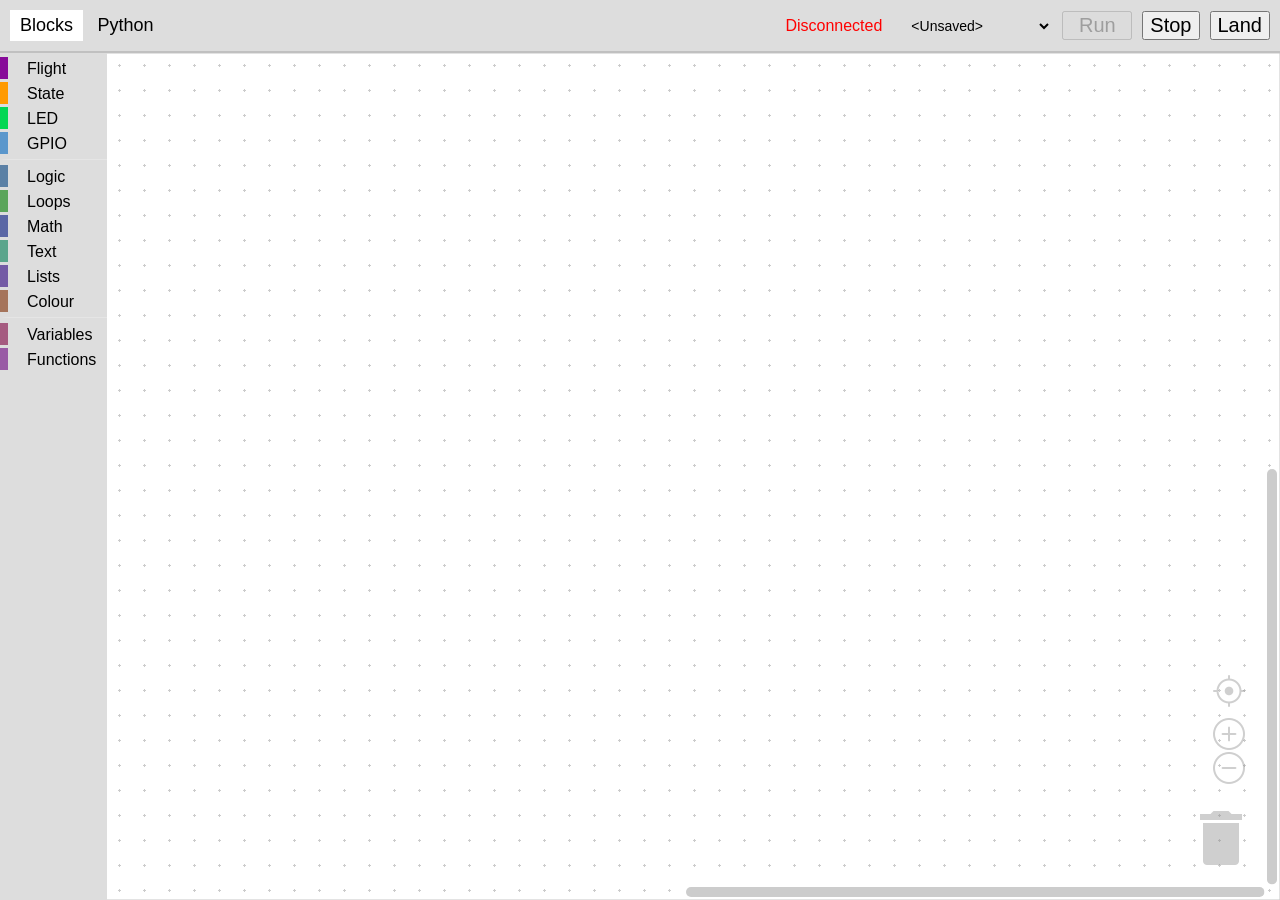
<file: drona_blocks/www/index.html>
<!DOCTYPE html>
<html lang="en">
<head>
	<title>Drona Blocks</title>
	<meta charset="UTF-8">
	<meta name="viewport" content="width=device-width, initial-scale=1, shrink-to-fit=no">
	<link rel="stylesheet" href="main.css">
	<link rel="icon" href="data:,">
	<link rel="stylesheet" href="highlight/styles/monokai-sublime.css">
	<script src="highlight/highlight.pack.js"></script>
	<script src="roslib.js"></script>
	<script src="blockly/blockly_compressed.js"></script>
	<script src="blockly/python_compressed.js"></script>
	<script src="blockly/blocks_compressed.js"></script>
	<script src="blockly/msg/js/en.js"></script>
	<script type="module" src="main.js"></script>
</head>

<body data-tab="blocks">
	<ul id="tabs">
		<li class="selected" data-tab="blocks">Blocks</li>
		<li data-tab="python">Python</li>
	</ul>

	<div id="tools">
		<div class="disconnected">Disconnected</div>
		<div class="backend-fail">Failed to contact with <code>drona_blocks</code> node, see <a href="../drona/docs/en/blocks.html#configuration" target="_blank">configuration</a> documentation.</div>
		<div id="running">Running...</div>
		<select id="program-name" title="Files are saved in <package_path>/programs/.">
				<option value="" disabled selected>&lt;Unsaved&gt;</option>
				<option value="@clear">Clear...</option>
				<option style="font-style: italic;" value="@save">Save... (Ctrl+S)</option>
			<optgroup label="User" data-type="user"></optgroup>
			<optgroup label="Examples" data-type="example"></optgroup>
		</select>
		<button onclick="runProgram()" disabled id="run" disabled title="Run the program">Run</button>
		<button onclick="stopProgram()" title="Stop the program">Stop</button>
		<button onclick="land()" title="Stop the program and land">Land</button>
	</div>

	<div id="notifications"></div>

	<div id="blockly" class="content"></div>
	<pre id="python" class="content" contenteditable oncut="return false" onpaste="return false" onkeydown="if(!event.metaKey) return false" spellcheck="false"></pre>

	<xml xmlns="https://developers.google.com/blockly/xml" id="toolbox" style="display: none">
		<category name="Flight" colour="#870b99">
			<block type="take_off">
				<value name="ALT"><shadow type="math_number"><field name="NUM">1</field></shadow></value>
			</block>
			<block type="navigate">
				<value name="X"><shadow type="math_number"><field name="NUM">0</field></shadow></value>
				<value name="Y"><shadow type="math_number"><field name="NUM">0</field></shadow></value>
				<value name="Z"><shadow type="math_number"><field name="NUM">0</field></shadow></value>
				<value name="LAT"><shadow type="math_number"><field name="NUM">47.397503</field></shadow></value>
				<value name="LON"><shadow type="math_number"><field name="NUM">8.544945</field></shadow></value>
				<value name="SPEED"><shadow type="math_number"><field name="NUM">0.5</field></shadow></value>
				<value name="ID"><shadow type="math_number"><field name="NUM">0</field></shadow></value>
			</block>
			<block type="land"></block>
			<block type="set_yaw">
				<value name="YAW"><shadow type="angle"></shadow></value>
			</block>
			<block type="wait">
				<value name="TIME"><shadow type="math_number"><field name="NUM">3</field></shadow></value>
			</block>
			<block type="wait_arrival"></block>
			<block type="setpoint">
				<value name="VX"><shadow type="math_number"><field name="NUM">0</field></shadow></value>
				<value name="VY"><shadow type="math_number"><field name="NUM">0</field></shadow></value>
				<value name="VZ"><shadow type="math_number"><field name="NUM">0</field></shadow></value>
				<value name="ROLL"><shadow type="math_number"><field name="NUM">0</field></shadow></value>
				<value name="PITCH"><shadow type="math_number"><field name="NUM">0</field></shadow></value>
				<value name="YAW"><shadow type="math_number"><field name="NUM">0</field></shadow></value>
				<value name="THRUST"><shadow type="math_number"><field name="NUM">0.5</field></shadow></value>
				<value name="ID"><shadow type="math_number"><field name="NUM">0</field></shadow></value>
			</block>
			<!-- <block type="key_pressed"></block> -->
		</category>
		<category name="State" colour="#ff9a00">
			<block type="get_position">
				<field name="FRAME_ID">ARUCO_MAP</field>
				<value name="ID"><shadow type="math_number"><field name="NUM">0</field></shadow></value>
			</block>
			<block type="get_yaw">
				<field name="FRAME_ID">ARUCO_MAP</field>
				<value name="ID"><shadow type="math_number"><field name="NUM">0</field></shadow></value>
			</block>
			<block type="get_attitude"></block>
			<block type="global_position"></block>
			<block type="distance">
				<value name="X"><shadow type="math_number"><field name="NUM">0</field></shadow></value>
				<value name="Y"><shadow type="math_number"><field name="NUM">0</field></shadow></value>
				<value name="Z"><shadow type="math_number"><field name="NUM">0</field></shadow></value>
				<value name="ID"><shadow type="math_number"><field name="NUM">0</field></shadow></value>
			</block>
			<block type="get_time"></block>
			<block type="arrived"></block>
			<block type="rangefinder_distance"></block>
			<block type="mode"></block>
			<block type="armed"></block>
			<block type="voltage"></block>
			<block type="get_rc">
				<value name="CHANNEL"><shadow type="math_number"><field name="NUM">0</field></shadow></value>
			</block>
		</category>
		<category name="LED" colour="#02d754">
			<block type="set_effect">
				<value name="COLOR"><shadow type="colour_picker"></shadow></value>
			</block>
			<block type="set_led">
				<value name="INDEX"><shadow type="math_number"><field name="NUM">0</field></shadow></value>
				<value name="COLOR"><shadow type="colour_picker"></shadow></value>
			</block>
			<block type="led_count"></block>
		</category>
		<category name="GPIO" colour="#5b97cc">
			<block type="gpio_read">
				<value name="PIN"><shadow type="math_number"><field name="NUM">1</field></shadow></value>
			</block>
			<block type="gpio_write">
				<value name="PIN"><shadow type="math_number"><field name="NUM">1</field></shadow></value>
				<value name="LEVEL"><shadow type="logic_boolean"></shadow></value>
			</block>
			<block type="set_servo">
				<value name="PIN"><shadow type="math_number"><field name="NUM">1</field></shadow></value>
				<value name="PWM"><shadow type="math_number"><field name="NUM">1500</field></shadow></value>
			</block>
			<block type="set_duty_cycle">
				<value name="PIN"><shadow type="math_number"><field name="NUM">1</field></shadow></value>
				<value name="DUTY_CYCLE"><shadow type="math_number"><field name="NUM">0.5</field></shadow></value>
			</block>
		</category>
		<sep></sep>
		<category name="Logic" colour="#5b80a5">
			<block type="controls_if"></block>
			<block type="logic_compare">
				<field name="OP">EQ</field>
			</block>
			<block type="logic_operation">
				<field name="OP">AND</field>
			</block>
			<block type="logic_negate"></block>
			<block type="logic_boolean">
				<field name="BOOL">TRUE</field>
			</block>
			<block type="logic_null"></block>
			<block type="logic_ternary"></block>
		</category>
		<category name="Loops" colour="#5ba55b">
			<block type="controls_repeat_ext">
				<value name="TIMES">
					<shadow type="math_number">
						<field name="NUM">10</field>
					</shadow>
				</value>
			</block>
			<block type="controls_whileUntil">
				<field name="MODE">WHILE</field>
			</block>
			<block type="controls_for">
				<field name="VAR" id="SMJ.7:a)p9(!mF0x)WK~">i</field>
				<value name="FROM">
					<shadow type="math_number">
						<field name="NUM">1</field>
					</shadow>
				</value>
				<value name="TO">
					<shadow type="math_number">
						<field name="NUM">10</field>
					</shadow>
				</value>
				<value name="BY">
					<shadow type="math_number">
						<field name="NUM">1</field>
					</shadow>
				</value>
			</block>
			<block type="controls_forEach">
				<field name="VAR" id="#hg!+5qncbZDpf;c6Qiw">j</field>
			</block>
			<block type="controls_flow_statements">
				<field name="FLOW">BREAK</field>
			</block>
		</category>
		<category name="Math" colour="#5b67a5">
			<block type="math_number">
				<field name="NUM">0</field>
			</block>
			<block type="math_arithmetic">
				<field name="OP">ADD</field>
				<value name="A">
					<shadow type="math_number">
						<field name="NUM">1</field>
					</shadow>
				</value>
				<value name="B">
					<shadow type="math_number">
						<field name="NUM">1</field>
					</shadow>
				</value>
			</block>
			<block type="math_single">
				<field name="OP">ROOT</field>
				<value name="NUM">
					<shadow type="math_number">
						<field name="NUM">9</field>
					</shadow>
				</value>
			</block>
			<block type="math_trig">
				<field name="OP">SIN</field>
				<value name="NUM">
					<shadow type="math_number">
						<field name="NUM">45</field>
					</shadow>
				</value>
			</block>
			<block type="math_constant">
				<field name="CONSTANT">PI</field>
			</block>
			<block type="math_number_property">
				<mutation divisor_input="false"></mutation>
				<field name="PROPERTY">EVEN</field>
				<value name="NUMBER_TO_CHECK">
					<shadow type="math_number">
						<field name="NUM">0</field>
					</shadow>
				</value>
			</block>
			<block type="math_round">
				<field name="OP">ROUND</field>
				<value name="NUM">
					<shadow type="math_number">
						<field name="NUM">3.1</field>
					</shadow>
				</value>
			</block>
			<block type="math_on_list">
				<mutation op="SUM"></mutation>
				<field name="OP">SUM</field>
			</block>
			<block type="math_modulo">
				<value name="DIVIDEND">
					<shadow type="math_number">
						<field name="NUM">64</field>
					</shadow>
				</value>
				<value name="DIVISOR">
					<shadow type="math_number">
						<field name="NUM">10</field>
					</shadow>
				</value>
			</block>
			<block type="math_constrain">
				<value name="VALUE">
					<shadow type="math_number">
						<field name="NUM">50</field>
					</shadow>
				</value>
				<value name="LOW">
					<shadow type="math_number">
						<field name="NUM">1</field>
					</shadow>
				</value>
				<value name="HIGH">
					<shadow type="math_number">
						<field name="NUM">100</field>
					</shadow>
				</value>
			</block>
			<block type="math_random_int">
				<value name="FROM">
					<shadow type="math_number">
						<field name="NUM">1</field>
					</shadow>
				</value>
				<value name="TO">
					<shadow type="math_number">
						<field name="NUM">100</field>
					</shadow>
				</value>
			</block>
			<block type="math_random_float"></block>
		</category>
		<category name="Text" colour="#5ba58c">
			<block type="text">
				<field name="TEXT"></field>
			</block>
			<block type="text_join">
				<mutation items="2"></mutation>
			</block>
			<block type="text_append">
				<field name="VAR" id="SmwB.@#2p5}McHySTA:V">item</field>
				<value name="TEXT">
					<shadow type="text">
						<field name="TEXT"></field>
					</shadow>
				</value>
			</block>
			<block type="text_length">
				<value name="VALUE">
					<shadow type="text">
						<field name="TEXT">abc</field>
					</shadow>
				</value>
			</block>
			<block type="text_isEmpty">
				<value name="VALUE">
					<shadow type="text">
						<field name="TEXT"></field>
					</shadow>
				</value>
			</block>
			<block type="text_indexOf">
				<field name="END">FIRST</field>
				<value name="VALUE">
					<block type="variables_get">
						<field name="VAR" id="C^Ay41*aH0(G-jwM$x4w">text</field>
					</block>
				</value>
				<value name="FIND">
					<shadow type="text">
						<field name="TEXT">abc</field>
					</shadow>
				</value>
			</block>
			<block type="text_charAt">
				<mutation at="true"></mutation>
				<field name="WHERE">FROM_START</field>
				<value name="VALUE">
					<block type="variables_get">
						<field name="VAR" id="C^Ay41*aH0(G-jwM$x4w">text</field>
					</block>
				</value>
			</block>
			<block type="text_getSubstring">
				<mutation at1="true" at2="true"></mutation>
				<field name="WHERE1">FROM_START</field>
				<field name="WHERE2">FROM_START</field>
				<value name="STRING">
					<block type="variables_get">
						<field name="VAR" id="C^Ay41*aH0(G-jwM$x4w">text</field>
					</block>
				</value>
			</block>
			<block type="text_changeCase">
				<field name="CASE">UPPERCASE</field>
				<value name="TEXT">
					<shadow type="text">
						<field name="TEXT">abc</field>
					</shadow>
				</value>
			</block>
			<block type="text_trim">
				<field name="MODE">BOTH</field>
				<value name="TEXT">
					<shadow type="text">
						<field name="TEXT">abc</field>
					</shadow>
				</value>
			</block>
			<block type="text_print">
				<value name="TEXT">
					<shadow type="text">
						<field name="TEXT">abc</field>
					</shadow>
				</value>
			</block>
			<block type="text_prompt_ext">
				<mutation type="TEXT"></mutation>
				<field name="TYPE">TEXT</field>
				<value name="TEXT">
					<shadow type="text">
						<field name="TEXT">abc</field>
					</shadow>
				</value>
			</block>
		</category>
		<category name="Lists" colour="#745ba5">
			<block type="lists_create_with">
				<mutation items="0"></mutation>
			</block>
			<block type="lists_create_with">
				<mutation items="3"></mutation>
			</block>
			<block type="lists_repeat">
				<value name="NUM">
					<shadow type="math_number">
						<field name="NUM">5</field>
					</shadow>
				</value>
			</block>
			<block type="lists_length"></block>
			<block type="lists_isEmpty"></block>
			<block type="lists_indexOf">
				<field name="END">FIRST</field>
				<value name="VALUE">
					<block type="variables_get">
						<field name="VAR" id="+/w.~s(u:tRiXNBG5eR#">list</field>
					</block>
				</value>
			</block>
			<block type="lists_getIndex">
				<mutation statement="false" at="true"></mutation>
				<field name="MODE">GET</field>
				<field name="WHERE">FROM_START</field>
				<value name="VALUE">
					<block type="variables_get">
						<field name="VAR" id="+/w.~s(u:tRiXNBG5eR#">list</field>
					</block>
				</value>
			</block>
			<block type="lists_setIndex">
				<mutation at="true"></mutation>
				<field name="MODE">SET</field>
				<field name="WHERE">FROM_START</field>
				<value name="LIST">
					<block type="variables_get">
						<field name="VAR" id="+/w.~s(u:tRiXNBG5eR#">list</field>
					</block>
				</value>
			</block>
			<block type="lists_getSublist">
				<mutation at1="true" at2="true"></mutation>
				<field name="WHERE1">FROM_START</field>
				<field name="WHERE2">FROM_START</field>
				<value name="LIST">
					<block type="variables_get">
						<field name="VAR" id="+/w.~s(u:tRiXNBG5eR#">list</field>
					</block>
				</value>
			</block>
			<block type="lists_split">
				<mutation mode="SPLIT"></mutation>
				<field name="MODE">SPLIT</field>
				<value name="DELIM">
					<shadow type="text">
						<field name="TEXT">,</field>
					</shadow>
				</value>
			</block>
			<block type="lists_sort">
				<field name="TYPE">NUMERIC</field>
				<field name="DIRECTION">1</field>
			</block>
		</category>
		<category name="Colour" colour="#a5745b">
			<block type="colour_picker">
				<field name="COLOUR">#ff0000</field>
			</block>
			<block type="colour_random"></block>
			<block type="colour_rgb">
				<value name="RED">
					<shadow type="math_number">
						<field name="NUM">100</field>
					</shadow>
				</value>
				<value name="GREEN">
					<shadow type="math_number">
						<field name="NUM">50</field>
					</shadow>
				</value>
				<value name="BLUE">
					<shadow type="math_number">
						<field name="NUM">0</field>
					</shadow>
				</value>
			</block>
			<block type="colour_blend">
				<value name="COLOUR1">
					<shadow type="colour_picker">
						<field name="COLOUR">#ff0000</field>
					</shadow>
				</value>
				<value name="COLOUR2">
					<shadow type="colour_picker">
						<field name="COLOUR">#3333ff</field>
					</shadow>
				</value>
				<value name="RATIO">
					<shadow type="math_number">
						<field name="NUM">0.5</field>
					</shadow>
				</value>
			</block>
		</category>
		<sep></sep>
		<category name="Variables" colour="#a55b80" custom="VARIABLE"></category>
		<category name="Functions" colour="#995ba5" custom="PROCEDURE"></category>
	</xml>
</body>

</html>
</file>
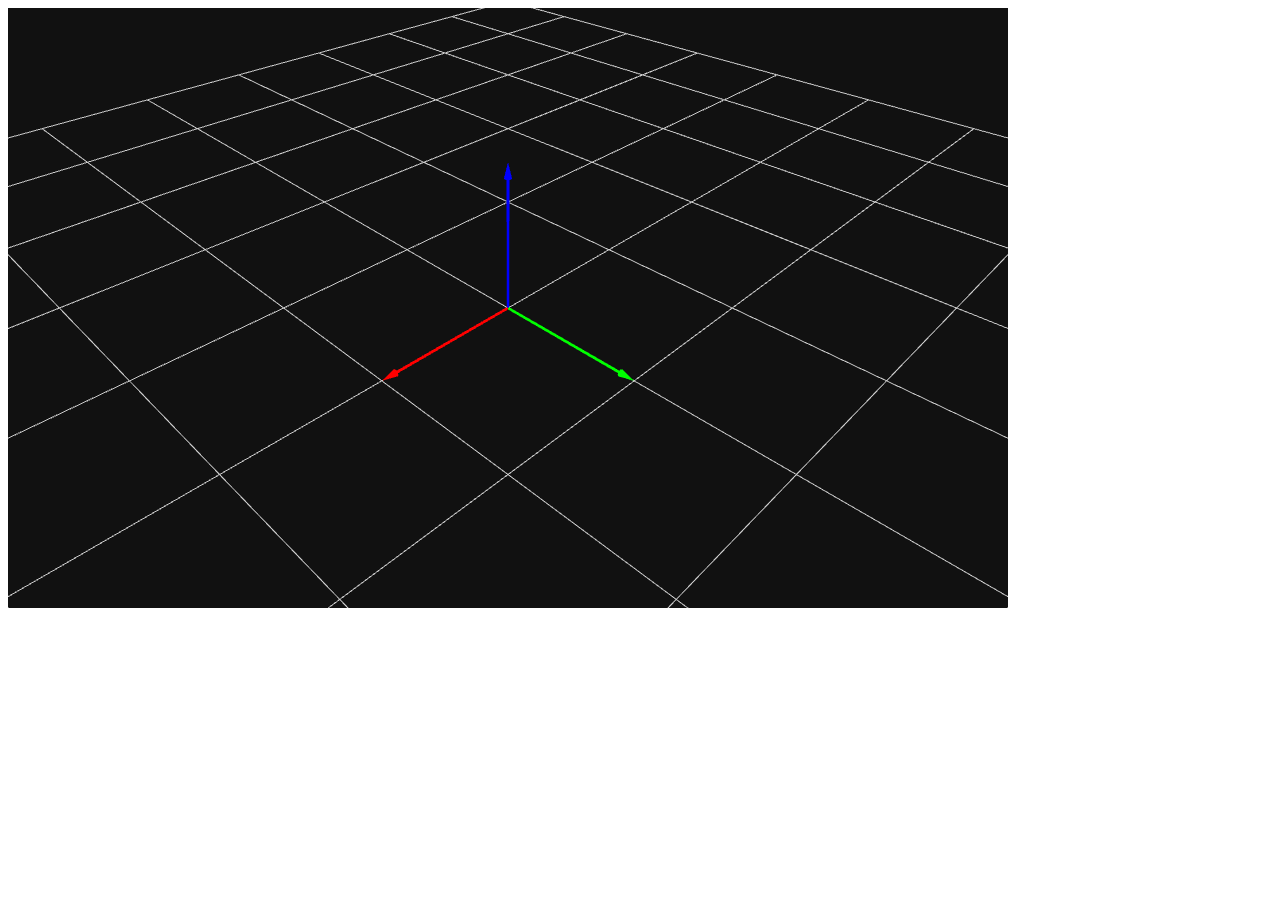
<file: drona/www/aruco_map.html>
<!DOCTYPE html>
<html>
	<head>
		<script type="text/javascript" src="js/three.min.js"></script>
		<script type="text/javascript" src="js/eventemitter2.js"></script>
		<script type="text/javascript" src="js/roslib.js"></script>
		<script type="text/javascript" src="js/ros3d.js"></script>
		<title>Aruco Map visualization</title>
	</head>
	<body>
		<div id="viz"></div>
		<script type="text/javascript" src="js/viz.js"></script>
		<script>
			setScene('aruco_map');
			addArucoMap();
			addAxes();
		</script>
	</body>
</html>
</file>
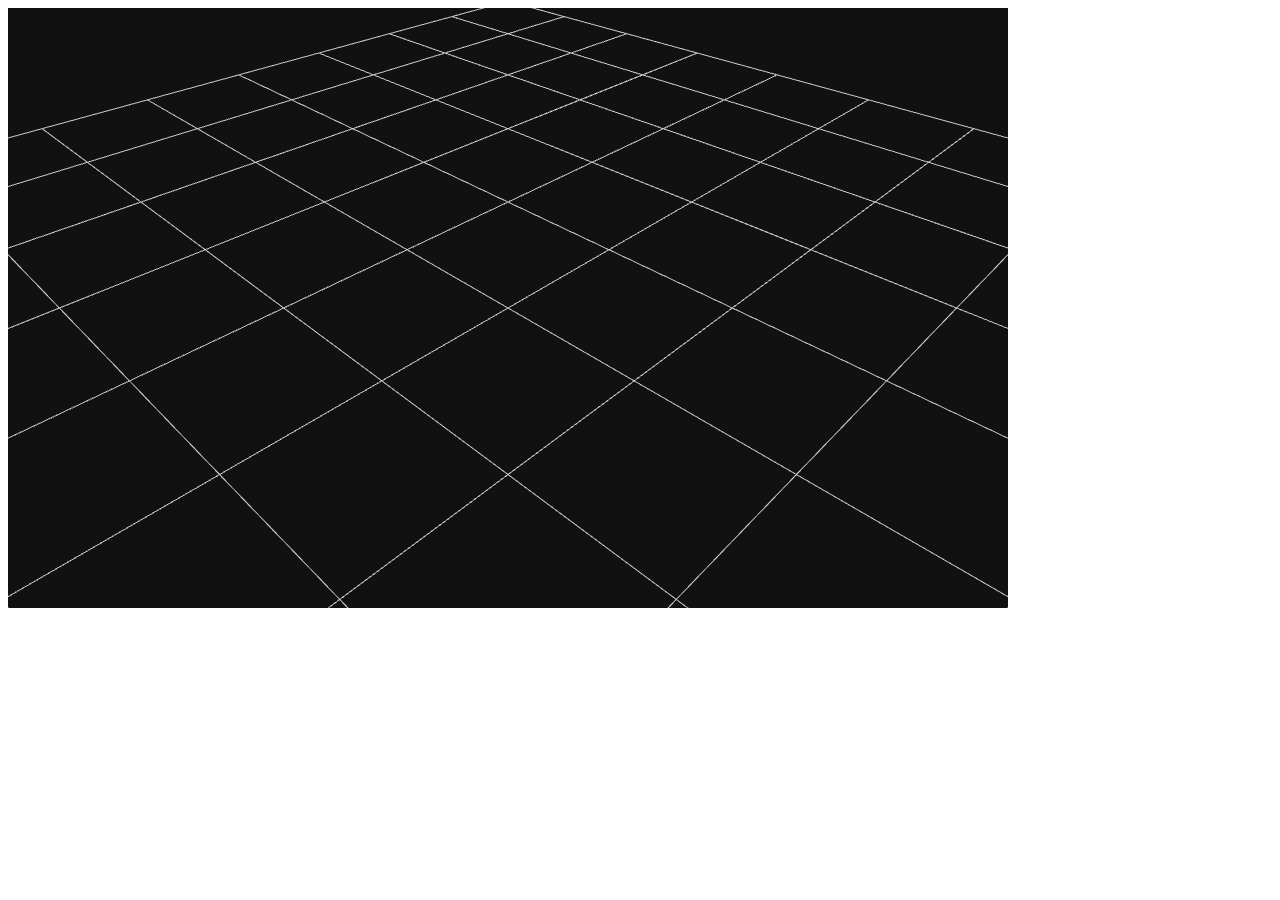
<file: drona/www/viz.html>
<!DOCTYPE html>
<html>
	<head>
		<script type="text/javascript" src="js/three.min.js"></script>
		<script type="text/javascript" src="js/eventemitter2.js"></script>
		<script type="text/javascript" src="js/roslib.js"></script>
		<script type="text/javascript" src="js/ros3d.js"></script>
		<title>3D visualization</title>
	</head>
	<body>
		<div id="viz"></div>
		<script type="text/javascript" src="js/viz.js"></script>
		<script>
			setScene('map');
			addVehicle();
			addCamera();
			addAruco();
		</script>
	</body>
</html>
</file>
<file: drona_blocks/www/main.css>
body, html {
	width: 100%;
	height: 100%;
}

body {
	padding: 0;
	margin: 0;
	display: grid;
	grid-template-areas:
		"tabs tools"
		"content content";
	grid-template-rows: min-content 1fr;
	grid-template-columns: 1fr min-content ;
	font-family: sans-serif;
	font-size: 16px;
}

#tools, #tabs {
	background: #dddddd;
	border-bottom: 2px rgb(192, 192, 192) solid;
	white-space: nowrap;
}

#tools {
	grid-area: tools;
	white-space: nowrap;
	padding: 10px;
	display: flex;
	align-items: center;
}

#program-name {
	width: 150px;
	border: none;
	font-size: 14px;
	padding: 5px;
	outline: none;
	background: transparent;
	text-overflow: ellipsis;
}

#program-name:focus {
	background: white;
}

.changed #program-name {
	color: red;
}

.disconnected {
	color: red;
	margin-right: 20px;
}

.connected .disconnected { display: none; }

.backend-fail {
	margin-right: 20px;
	display: none;
}

@keyframes blink {
	0% { opacity: 1; }
	50% { opacity: 0.5; }
	100% { opacity: 1; }
}

#running {
	color: green;
	margin-right: 20px;
	animation: 1s blink linear infinite;
	display: none;
}

.running #running { display: block; }

#tools button {
	font-size: 20px;
	margin-left: 10px;
}

#tabs {
	grid-area: tabs;
	list-style: none;
	margin: 0;
	padding: 10px;
}

#tabs li {
	font-size: 18px;
	display: inline-block;
	padding: 5px 10px;
	cursor: pointer;
}

#tabs li.selected {
	background: white;
}

#run {
	width: 70px;
}

#notifications {
	position: absolute;
	right: 10px;
	background: rgba(0, 0, 0, 0.7);
	color: white;
	max-width: 350px;
	top: 53px;
	/* border: white solid 3px; */
	z-index: 1;
	padding: 10px;
	font-family: monospace;
	font-size: 16px;
	white-space: pre;
	max-height: 400px;
	overflow: scroll;
}

#notifications:empty { display: none; }

.content {
	display: none !important;
	grid-area: content;
}

body[data-tab="blocks"] #blockly { display: block !important; }
body[data-tab="python"] #python { display: block !important; }

#python {
	margin: 0px;
	padding: 10px;
	z-index: 999999; /* overlap some Blockly's popups */
}
</file>
<file: drona_blocks/www/highlight/styles/monokai-sublime.css>
/*

Monokai Sublime style. Derived from Monokai by noformnocontent http://nn.mit-license.org/

*/

.hljs {
  display: block;
  overflow-x: auto;
  padding: 0.5em;
  background: #23241f;
}

.hljs,
.hljs-tag,
.hljs-subst {
  color: #f8f8f2;
}

.hljs-strong,
.hljs-emphasis {
  color: #a8a8a2;
}

.hljs-bullet,
.hljs-quote,
.hljs-number,
.hljs-regexp,
.hljs-literal,
.hljs-link {
  color: #ae81ff;
}

.hljs-code,
.hljs-title,
.hljs-section,
.hljs-selector-class {
  color: #a6e22e;
}

.hljs-strong {
  font-weight: bold;
}

.hljs-emphasis {
  font-style: italic;
}

.hljs-keyword,
.hljs-selector-tag,
.hljs-name,
.hljs-attr {
  color: #f92672;
}

.hljs-symbol,
.hljs-attribute {
  color: #66d9ef;
}

.hljs-params,
.hljs-class .hljs-title {
  color: #f8f8f2;
}

.hljs-string,
.hljs-type,
.hljs-built_in,
.hljs-builtin-name,
.hljs-selector-id,
.hljs-selector-attr,
.hljs-selector-pseudo,
.hljs-addition,
.hljs-variable,
.hljs-template-variable {
  color: #e6db74;
}

.hljs-comment,
.hljs-deletion,
.hljs-meta {
  color: #75715e;
}
</file>
